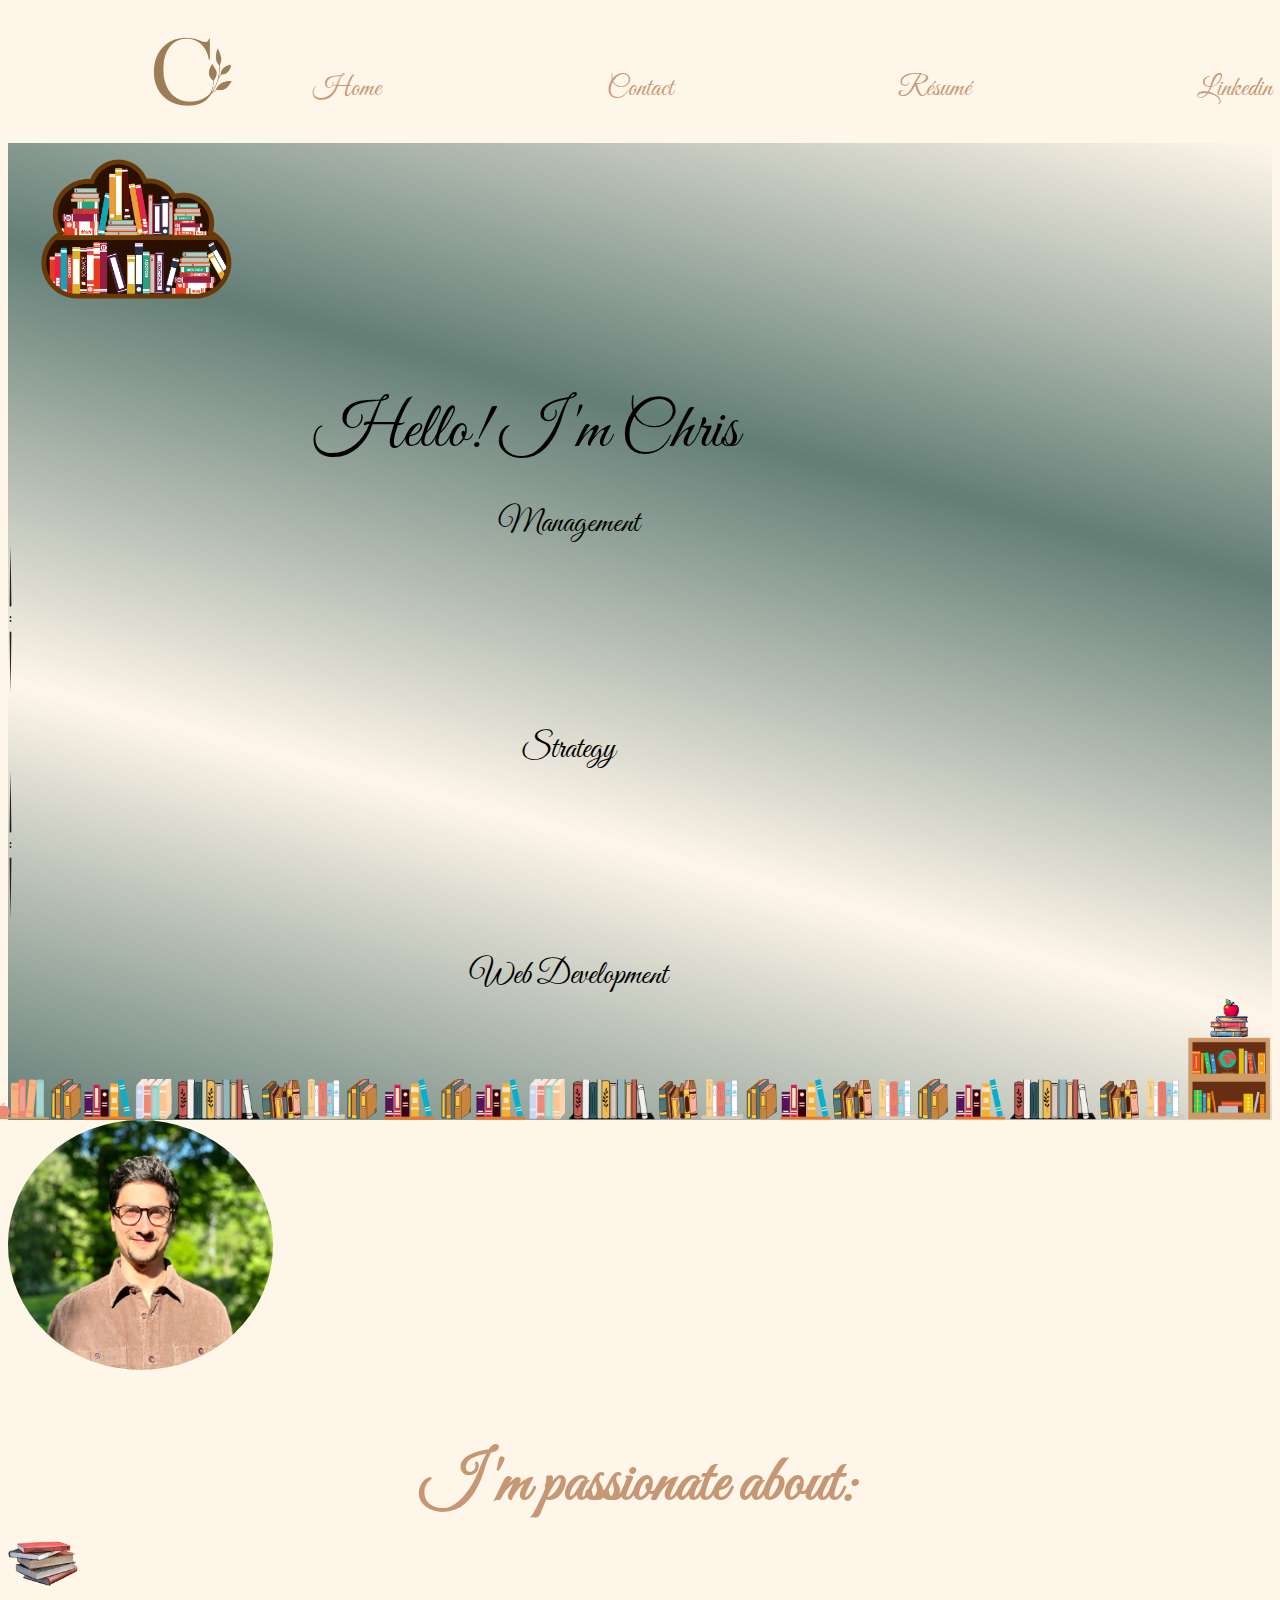
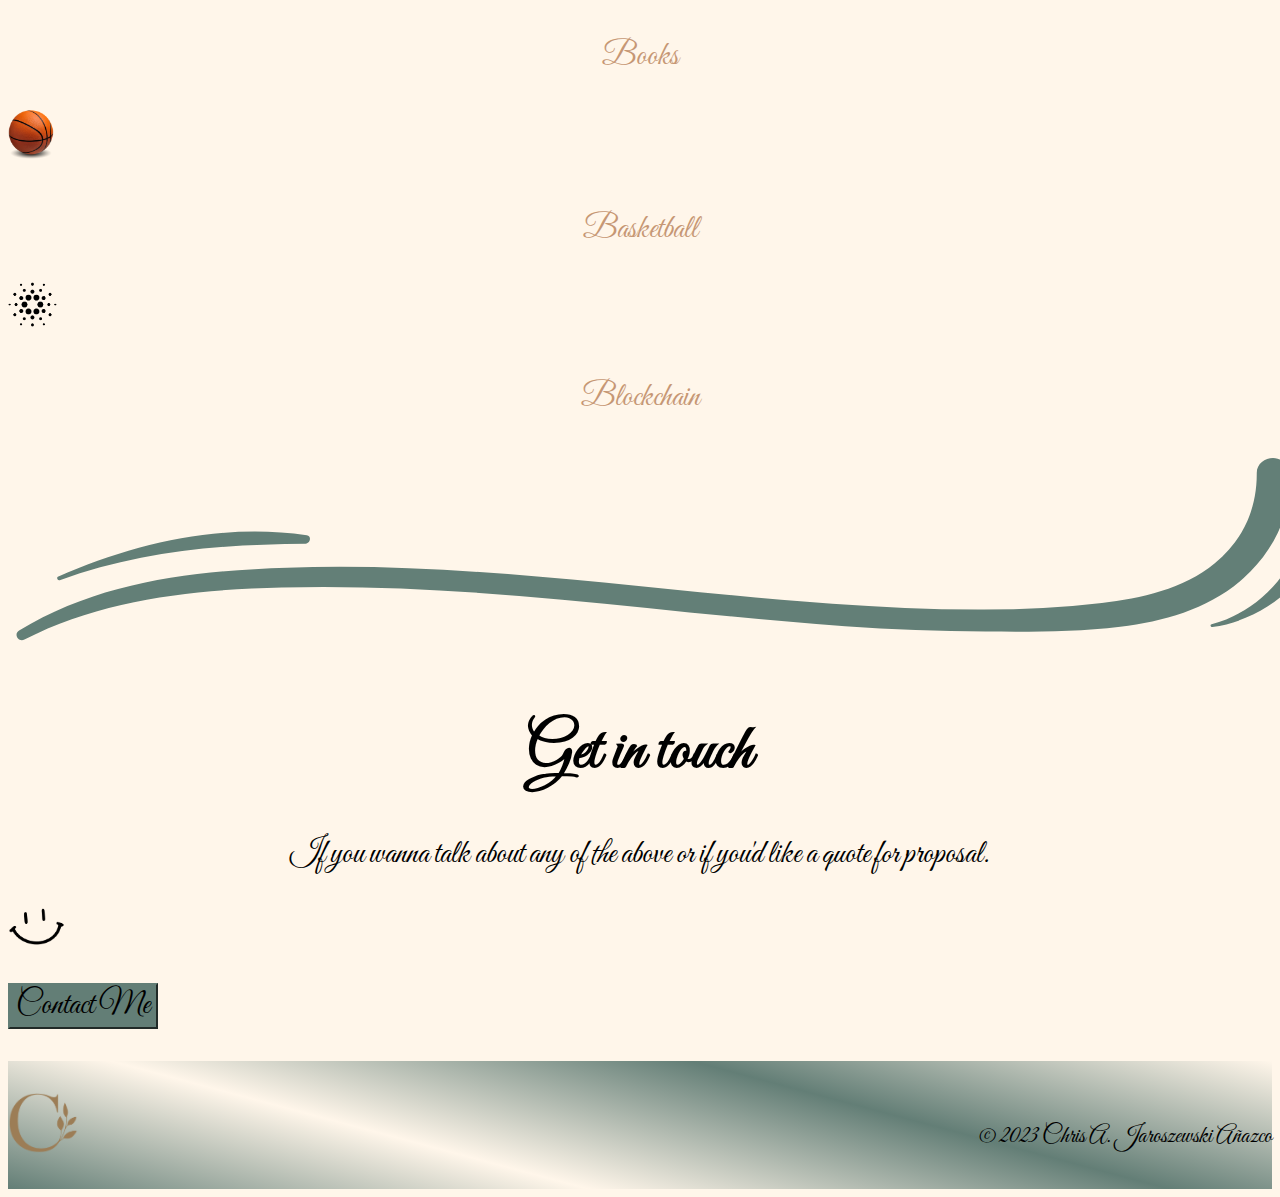
<file: index.html>
<!DOCTYPE html>

<html lang="en">

<head>

    <meta charset="UTF-8">
    <meta name="viewport" content="width=device-width, initial-scale=1.0">
    <title>Chris A. Jaroszewski A&ntilde;azco</title>
    <link href="https://cdn.jsdelivr.net/npm/bootstrap@5.3.2/dist/css/bootstrap.min.css" rel="stylesheet" integrity="sha384-T3c6CoIi6uLrA9TneNEoa7RxnatzjcDSCmG1MXxSR1GAsXEV/Dwwykc2MPK8M2HN" crossorigin="anonymous">
    <link rel="preconnect" href="https://fonts.googleapis.com">
    <link rel="preconnect" href="https://fonts.gstatic.com" crossorigin>
    <link href="https://fonts.googleapis.com/css2?family=Space+Grotesk:wght@300;400;500;600;700&display=swap" rel="stylesheet">
    <link href="https://fonts.googleapis.com/css2?family=Cinzel:wght@400;500;600;700;800;900&display=swap" rel="stylesheet">
    <link href="https://fonts.googleapis.com/css2?family=Great+Vibes&display=swap" rel="stylesheet">
    <link href="https://fonts.googleapis.com/css2?family=Hedvig+Letters+Serif:opsz@12..24&display=swap" rel="stylesheet">
    <link rel="stylesheet" href="./styles.css">

    <style>
        p {
            margin-bottom: 0px;
        }
    </style>
</head>

<body style="background-color: #fff6ea;">

    <header class="rheader">
            <div class="logo">
                <img src="./images/C logo.png" alt="C logo" height="60px">
            </div>
            <div class="menu">

                <div class="fit col">
                    <a href="./index.html" class="menu-text" aria-current="page" style="text-align: center;"><p class="gold">Home</p></a>
                </div>

                <div class="fit col">
                    <a href="./contact.html" class="menu-text" aria-current="page" style="text-align: center;"><p class="gold">Contact</p></a>
                </div>

                <div class="fit col">
                    <a href="https://chrisj93.github.io/upgraded-resume/" class="menu-text" style="text-align: center;"><p class="gold">R&eacutesum&eacute</p></a>
                </div>

                <div class="fit col">
                        <a href="https://www.linkedin.com/in/cjaroszewski/" class="menu-text" style="text-align: center;"><p class="gold">Linkedin</p></a>
                </div>

            </div>
    </header>

    <div class="sage">
        <div class="row pt-3">
            <div class="cloud-bookcase col-lg-1 col-sm-12">
                <img src="./images/book cloud.png" alt="book case cloud">
            </div>
            <div class="col top-banner">
                <p class="banner-text-large text-muted">Hello! I 'm Chris</p>
                <div class="mid-banner d-flex justify-content-evenly align-items-center">
                    <div>
                        <p class="banner-text-medium text-muted">Management</p>
                    </div>
                    <div>
                        <img class="vertdiv" src="./images/vertdivider.png" alt="vertical divider">
                    </div>
                    <div>
                        <p class="banner-text-medium text-muted">Strategy</p>
                    </div>
                    <div>
                        <img class="vertdiv" src="./images/vertdivider.png" alt="vertical divider">
                    </div>
                    <div>
                        <p class="banner-text-medium text-muted">Web Development</p>
                    </div>
                </div>
            </div>
        </div>

        <div class="bottom-row-books">
            <img src="./images/books bottom.png" alt="book shelf">
        </div>
    </div>

    <div class="ivory pt-5 text-center rounded-3">
        <img src="./images/profile pic.png" alt="Chris profile picture" class="profile-pic" style="border-radius: 50%;">
        <br>
        <br>
        <h1 class="gold banner-text-large" style="font-family: 'Great Vibes', cursive; padding-bottom: 1rem; padding-top: 10px; margin-bottom: 0px;">I 'm passionate about:</h1>
    </div>
        
    <div class="container pt-2 pb-0 my-0">
        <div class="row g-4 pb-2 row-cols-1 row-cols-lg-3">
            <div class="col d-flex justify-content-center">
                <div class="icon-square text-body-emphasis d-inline-flex align-items-center justify-content-center fs-4 flex-shrink-0 me-3">
                    <img src="./images/books icon.png" alt="books icon" height="45px">            
                </div>
                <div>
                    <h3 class="gold banner-text-medium" style="font-family: 'Great Vibes', cursive; padding-top: 15px;">Books</h3>
                </div>
            </div>
            <div class="col d-flex justify-content-center">
                <div class="icon-square text-body-emphasis d-inline-flex align-items-center justify-content-center fs-4 flex-shrink-0 me-3">
                    <img src="./images/basketball icon.png" alt="basketball icon" height="50px">
                </div>
                <div>
                    <a href="https://chrisj93.github.io/nba-fantasy-clubhouse/" style="text-decoration: none;">
                        <h3 class="gold banner-text-medium" style="font-family: 'Great Vibes', cursive; padding-top: 15px;">Basketball</h3>
                    </a>
                </div>
            </div>
            <div class="col d-flex justify-content-center">
                <div class="icon-square text-body-emphasis d-inline-flex align-items-center justify-content-center fs-4 flex-shrink-0 me-3">
                    <img src="./images/ADA icon.png" alt="bitcoin icon" height="45px">              
                </div>
                <div>
                    <h3 class="gold banner-text-medium" style="font-family: 'Great Vibes', cursive; padding-top: 15px;">Blockchain</h3>
                </div>
            </div>
        </div>
    </div>

    <div class="horzdiv d-flex justify-content-center">
        <img src="./images/horzdivider.png" alt="horizontal divider">
    </div>

    <div class="py-4 text-center rounded-3">
        <h1 class="vibes-font banner-text-large">Get in touch</h1>
        <p class="free-flow vibes-font banner-text-medium text-muted">If you wanna talk about any of the above or if you'd like a quote for proposal.</p>
        <img src="./images/smiley.png" alt="smiley face" height="40px" class="smiley">
        <br>
        <div class="d-inline-flex gap-2 mb-2">
          <a href="./contact.html"><button class="d-inline-flex align-items-center btn btn-primary px-4 pb-0 rounded-pill contactme-btn" type="button" style="font-family: 'Great Vibes', cursive; background-color: #637E76; border-color: #637E76;">
            Contact Me
          </button></a>
        </div>
      </div>

        <div class="sage">
            <div class="container">
                <div class="footer">        
                    <div class="footerlogo">
                        <img src="./images/C logo.png" alt="C logo">
                    </div>        
                    <div class="copyright">
                        <p class="vibes-font text-muted copyright-text">© 2023 Chris A. Jaroszewski A&ntilde;azco</p>
                    </div>
                </div>
            </div>
        </div>

    <script src="https://cdn.jsdelivr.net/npm/bootstrap@5.3.2/dist/js/bootstrap.bundle.min.js" integrity="sha384-C6RzsynM9kWDrMNeT87bh95OGNyZPhcTNXj1NW7RuBCsyN/o0jlpcV8Qyq46cDfL" crossorigin="anonymous"></script>

</body>
</html>
</file>
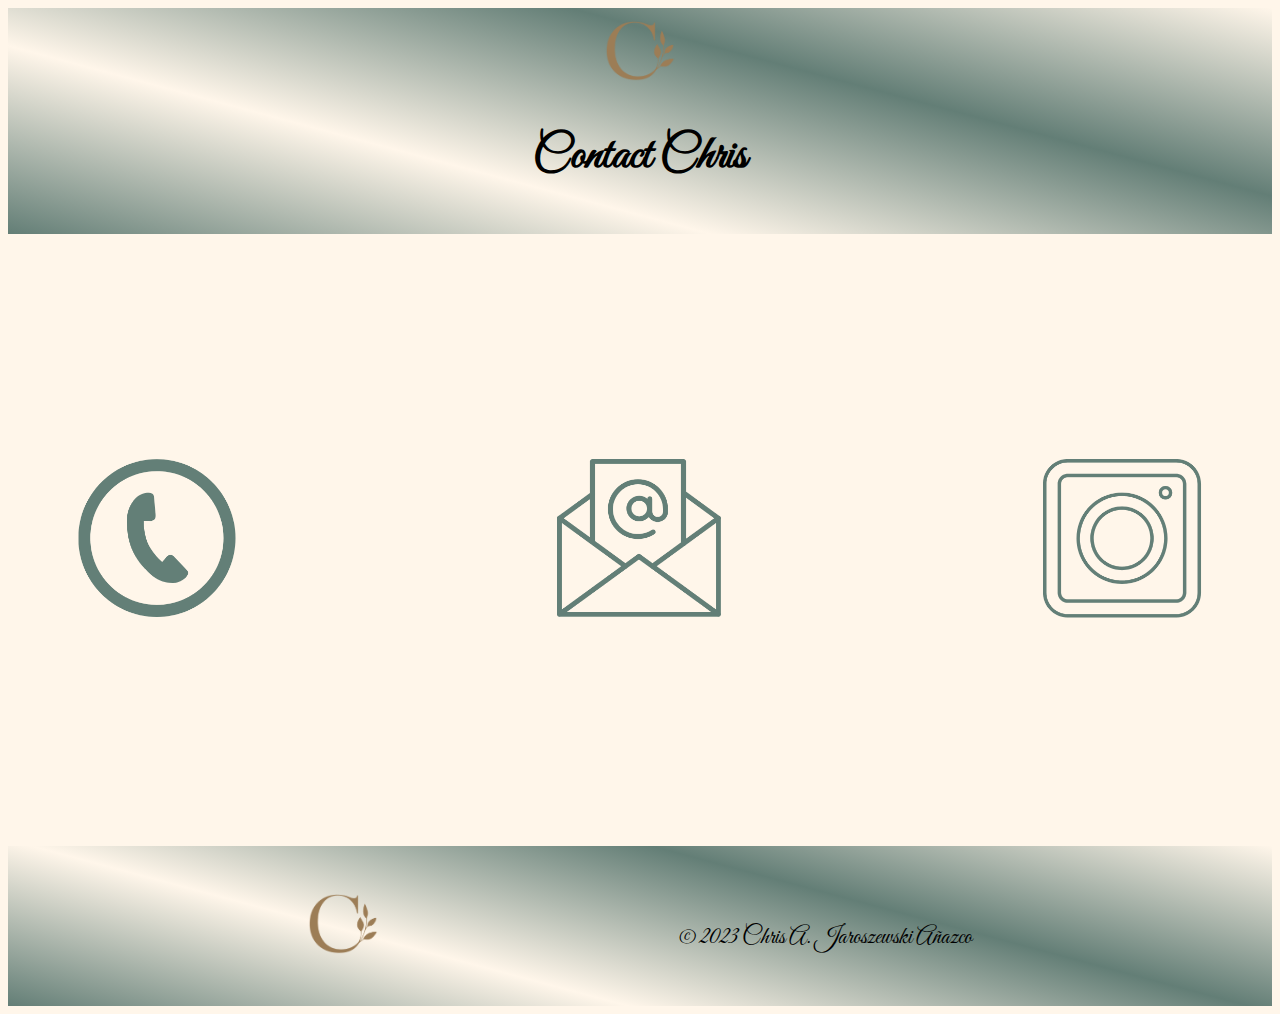
<file: contact.html>
<!DOCTYPE html>
<html lang="en">

<head>
    <meta charset="UTF-8">
    <meta name="viewport" content="width=device-width, initial-scale=1.0">
    <title>Contact Chris</title>
    <link href="https://cdn.jsdelivr.net/npm/bootstrap@5.3.2/dist/css/bootstrap.min.css" rel="stylesheet" integrity="sha384-T3c6CoIi6uLrA9TneNEoa7RxnatzjcDSCmG1MXxSR1GAsXEV/Dwwykc2MPK8M2HN" crossorigin="anonymous">
    <link rel="preconnect" href="https://fonts.googleapis.com">
    <link rel="preconnect" href="https://fonts.gstatic.com" crossorigin>
    <link href="https://fonts.googleapis.com/css2?family=Space+Grotesk:wght@300;400;500;600;700&display=swap" rel="stylesheet">
    <link href="https://fonts.googleapis.com/css2?family=Cinzel:wght@400;500;600;700;800;900&display=swap" rel="stylesheet">
    <link href="https://fonts.googleapis.com/css2?family=Great+Vibes&display=swap" rel="stylesheet">
    <link href="https://fonts.googleapis.com/css2?family=Hedvig+Letters+Serif:opsz@12..24&display=swap" rel="stylesheet">
    <link rel="stylesheet" href="./contactstyles.css">
</head>

<body style="background-color: #fff6ea;">

    <div class="sage text-muted" style="margin-bottom: 1rem;">

        <div class="logo">
            <img class="sm-right" src="./images/C logo.png" alt="C logo">
        </div>

        <div class="lgbanner">
            <h1 class="banner-text-large">Contact Chris</h1>
        </div>
        
    </div>

    <div class="icons-display">

        <div class="icon"><img src="./images/phone icon.png" alt="phone icon"></div>

        <div class="icon"><img src="./images/email icon.png" alt="email icon"></div>

        <div class="icon"><img src="./images/instagram icon.png" alt="instagram icon"></div>

    </div>

    <div class="sage" style="margin-top: 1rem;">
        <div class="container">
            <div class="footer">        
                <div class="footerlogo">
                    <img src="./images/C logo.png" alt="C logo">
                </div>        
                <div class="copyright">
                    <p class="vibes-font text-muted copyright-text">© 2023 Chris A. Jaroszewski A&ntilde;azco</p>
                </div>
            </div>
        </div>
    </div>

</body>
</html>
</file>
<file: styles.css>
.nav-link {
    font-family: 'Great Vibes', cursive;
    font-size: 2rem;
}



.sage {
    background: linear-gradient(195deg, #fff6ea, #637E76, #fff6ea, #637E76);
    background-size: 180% 180% 100%;
    animation: gradient-animation 18s ease infinite;
}


.banner-text-large {
    font-family: 'Great Vibes', cursive;
    text-align: center;
}

.banner-text-medium {
    font-family: 'Great Vibes', cursive;
    text-align: center;
}

.vibes-font {
    font-family: 'Great Vibes', cursive;
    text-align: center;
}

.gold {
    color: #C69774;
}

@media (max-width: 992px) {

    .logo {
        display: flex;
        justify-content: center;
        padding-top: .8rem;
        padding-bottom: .8rem;
    }

    .menu {
        display: flex;
    }

    .menu-text {
        font-family: 'Great Vibes', cursive;
        font-size: 1.4rem;
        text-align: center;
        font-weight: lighter;
        text-decoration: none;
    }

    .menu > div {
        padding-bottom: .8rem;
    }
    
    .banner-text-large {
        font-family: 'Great Vibes', cursive;
        font-size: 2.5rem;
        text-align: center;
        padding-top: 20px;
    }

    .banner-text-medium {
        font-family: 'Great Vibes', cursive;
        font-size: 1.5rem;
        text-align: center;
    }

    .vertdiv {
        height: 90px;
    }

    .horzdiv > img {
        height: 50px;
    }
    
    .cloud-bookcase {
        display: flex;
        justify-content: center;
        align-items: center;
    }

    .cloud-bookcase > img {
        height: 90px;
    }

    .bottom-row-books {
        display: flex;
        justify-content: right;
    }

    .bottom-row-books > img {
        height: 90px;
    }

    .profile-pic {
        height: 165px; 
        width: 175px;
    }

    .free-flow {
        padding-left: 3rem;
        padding-right: 3rem;
    }

    .smiley {
        margin-top: 1rem;
        margin-bottom: 1rem;
    }

    .contactme-btn {
        font-size: 1.5rem;
    }

    .footer {
        display: flex;
        justify-content: space-evenly;
        align-items: center;
        padding-top: 3rem;
        padding-bottom: 3rem;
        margin-top: 0px;
        margin-bottom: 0px;
    }

    .footerlogo > img {
        height: 40px;
    }

    .copyright-text {
        font-size: 1.1rem;
    }

}

@media (min-width: 992px) {

    .rheader {
        display: flex;
        padding-top: 1.8rem;
        padding-bottom: 1.8rem;
    }

    .logo {
        padding-left: 9rem;
        flex: .1;
    }

    .logo > img {
        height: 70px;
    }

    .menu {
        display: flex;
        justify-content: space-between;
        padding-left: 5rem;
        flex: 1.5;
    }

    .menu-text {
        font-family: 'Great Vibes', cursive;
        font-size: 1.7rem;
        text-align: center;
        font-weight: lighter;
        text-decoration: none;
    }

    .menu > div {
        padding-top: .5rem;
        padding-bottom: .5rem;
    }

    .fit {
        display: flex;
        justify-content: center;
        align-items: center;
    }

    .cloud-bookcase > img {
        height: 150px;
        margin-left: 1rem;
        margin-top: .7rem;
    }

    .top-banner {
        margin-top: .7rem;
    }

    .top-banner > p {
        padding-right: 14.2rem;
    }

    .top-banner > div {
        padding-right: 9rem;
    }

    .banner-text-large {
        font-family: 'Great Vibes', cursive;
        font-size: 4rem;
        text-align: center;
        padding-top: 20px;
    }

    .mid-banner {
        margin-top: 1.5rem;
    }

    .banner-text-medium {
        font-family: 'Great Vibes', cursive;
        font-size: 2rem;
        text-align: center;
        font-weight: lighter;
    }

    .vertdiv {
        height: 150px;
    }

    .bottom-row-books {
        display: flex;
        justify-content: right;
    }

    .bottom-row-books > img {
        width: 100vw;
    }

    .profile-pic {
        height: 250px; 
        width: 265px;
    }

    .free-flow {
        margin-top: 1.9rem;
    }

    .smiley {
        margin-top: 2rem;
        margin-bottom: 2rem;
    }

    .contactme-btn {
        font-size: 2rem;
    }

    .footer {
        display: flex;
        margin-top: 2rem;
    }

    .footerlogo {
        flex: 1;
    }

    .footerlogo > img {
        height: 60px;
        margin-top: 2rem;
        margin-bottom: 2rem;
    }

    .copyright {
        display: flex;
        flex: 1;
        justify-content: right;
        align-items: center;
    }

    .copyright-text {
        font-size: 1.5rem;
    }

}
</file>
<file: contactstyles.css>
.sage {
    background: linear-gradient(195deg, #fff6ea, #637E76, #fff6ea, #637E76);
    background-size: 180% 180% 100%;
    animation: gradient-animation 18s ease infinite;
}

.logo {
    display: flex;
    justify-content: center;
    padding-top: .8rem;
    padding-bottom: .8rem;
}

.logo > img {
    height: 40px;
}

.lgbanner {
    padding-bottom: 1rem;
}

.banner-text-large {
    font-size: 2rem;
    font-family: 'Great Vibes', cursive;
    text-align: center;
}

.icon {
    text-align: center;
}

.icon > img {
    height: 5rem;
    margin-top: 1rem;
    margin-bottom: 1rem;
}

.footer {
    display: flex;
    justify-content: space-evenly;
    align-items: center;
    padding-top: 3rem;
    padding-bottom: 3rem;
    margin-top: 0px;
    margin-bottom: 0px;
}

.footerlogo > img {
    height: 40px;
}

.copyright-text {
    font-family: 'Great Vibes', cursive;
    font-size: 1.1rem;
}

p.copyright-text {
    margin-bottom: 0;
}

@media (min-width: 992px) {

    .logo {
        text-align: center;
    }

    .logo > img {
        height: 60px;
    }

    .lgbanner {
        margin-top: 1rem;
        margin-bottom: 1rem;
    }
    
    .banner-text-large {
        font-size: 3rem;
        font-family: 'Great Vibes', cursive;
        text-align: center;
    }

    .icons-display {
        display: flex;
        justify-content: center;
        margin-top: 13rem;
        margin-bottom: 13rem;
    }

    .icon > img {
        height: 10rem;
        margin-left: 10rem;
        margin-right: 10rem;
    }

    .footerlogo > img {
        height: 60px;
    }
    
    .copyright-text {
        font-family: 'Great Vibes', cursive;
        font-size: 1.5rem;
    }
    
    p.copyright-text {
        margin-bottom: 0;
    }
}
</file>
